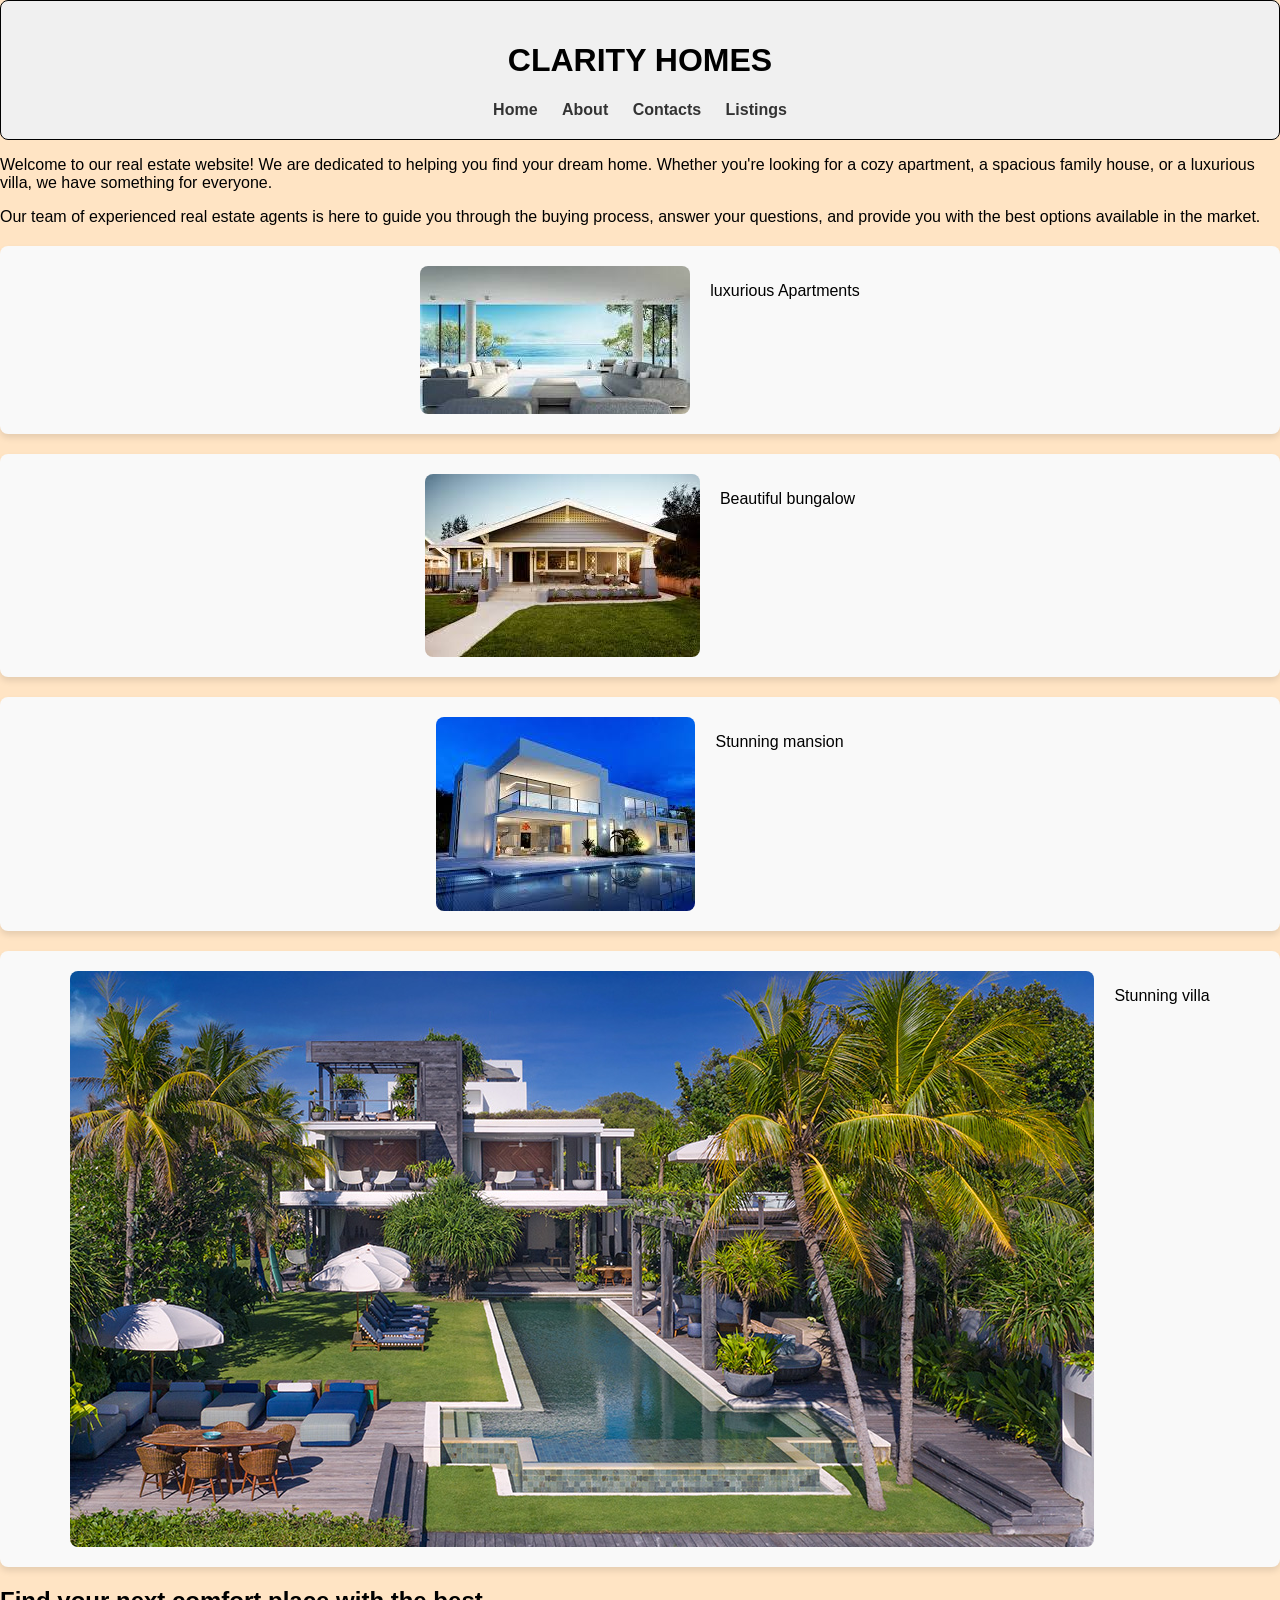
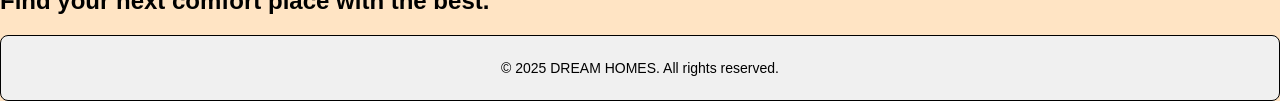
<file: index.html>
<!DOCTYPE html>
<html lang="en">
<head>
    <meta charset="UTF-8">
    <meta name="viewport" content="width=device-width, initial-scale=1.0">
    <title>DREAM HOMES</title>
    <link rel="stylesheet" href="src/styles.css">
</head>
<header class="header"><h1>CLARITY HOMES</h1>
    <nav>
<a href="index.html">Home</a>
    <a href="About.html">About</a>
    <a href="Contacts.html">Contacts</a>
    <a href="Listings.html">Listings</a>
    </nav>
</header>
<main>
<body class="body">
    <p>Welcome to our real estate website! We are dedicated to helping you find your dream home. Whether you're looking for a cozy apartment, a spacious family house, or a luxurious villa, we have something for everyone.</p>
    <p>Our team of experienced real estate agents is here to guide you through the buying process, answer your questions, and provide you with the best options available in the market.</p>
  
    <div class="images">
        <img src="images/apartment.jpeg" alt="Appartment">
        <p>luxurious Apartments</p>
    </div>
    <div class="images">
        <img src="images/bungalow.jpeg" alt="bungalow">
        <p>Beautiful bungalow</p>
    </div>
    <div class="images">
        <img src="images/mansion.jpeg" alt="mansion">
        <p>Stunning mansion</p>
    </div>
    <div class="images">
        <img src="images/vill.jpg" alt="villa">
        <p>Stunning villa</p>
    </div>
    </main>
    <h2>Find your next comfort place with the best.</h2>

</body>
<footer class="footer">
    <p>&copy; 2025 DREAM HOMES. All rights reserved.</p>
</footer>
</html>
</file>
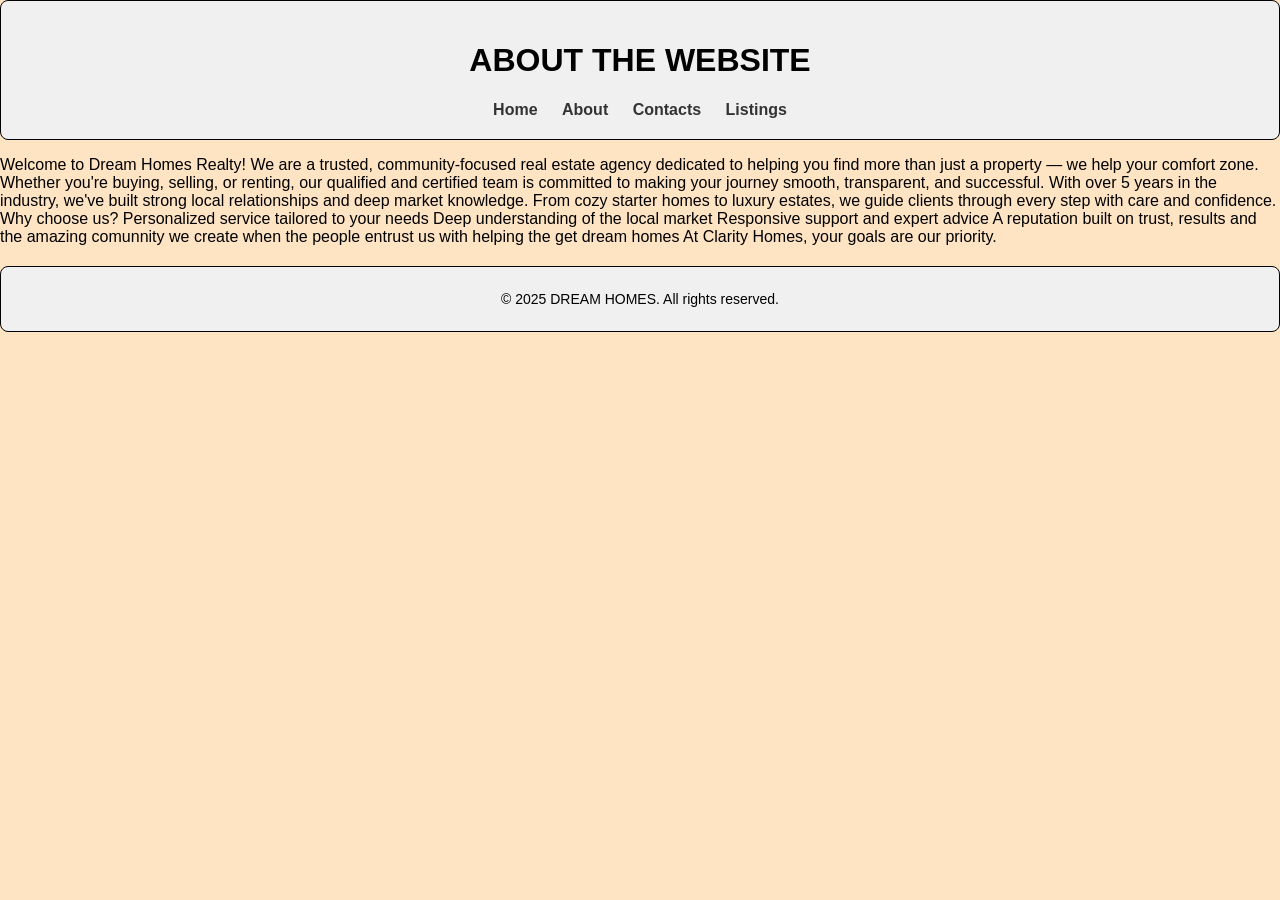
<file: About.html>
<!DOCTYPE html>
<html lang="en">
<head>
    <meta charset="UTF-8">
    <meta name="viewport" content="width=device-width, initial-scale=1.0">
    <title>ABOUT US</title>
    <link rel="stylesheet" href="src/styles.css">
        
</head>
<body class ="body">
<header class="header">
    <h1>ABOUT THE WEBSITE</h1>
        <a href="index.html">Home</a>
            <a href="About.html">About</a>
            <a href="Contacts.html">Contacts</a>
            <a href="Listings.html">Listings</a>
        </header>
        
    </header>
    <P>Welcome to Dream Homes Realty!
        We are a trusted, community-focused real estate agency dedicated to helping you find more than just a property — we help your comfort zone. Whether you're buying, selling, or renting, our qualified and certified team is committed to making your journey smooth, transparent, and successful.  
        With over 5 years in the industry, we've built strong local relationships and deep market knowledge. From cozy starter homes to luxury estates, we guide clients through every step with care and confidence.
        
        Why choose us?
        
        Personalized service tailored to your needs
        
        Deep understanding of the local market
        
        Responsive support and expert advice
        
        A reputation built on trust, results and the amazing comunnity we create when the people entrust us with helping the get dream homes
        
        At Clarity Homes, your goals are our priority.
        
        </P>
    
</body>
<footer class="footer">
    <p>&copy; 2025 DREAM HOMES. All rights reserved.</p>
</footer>
</html>
</file>
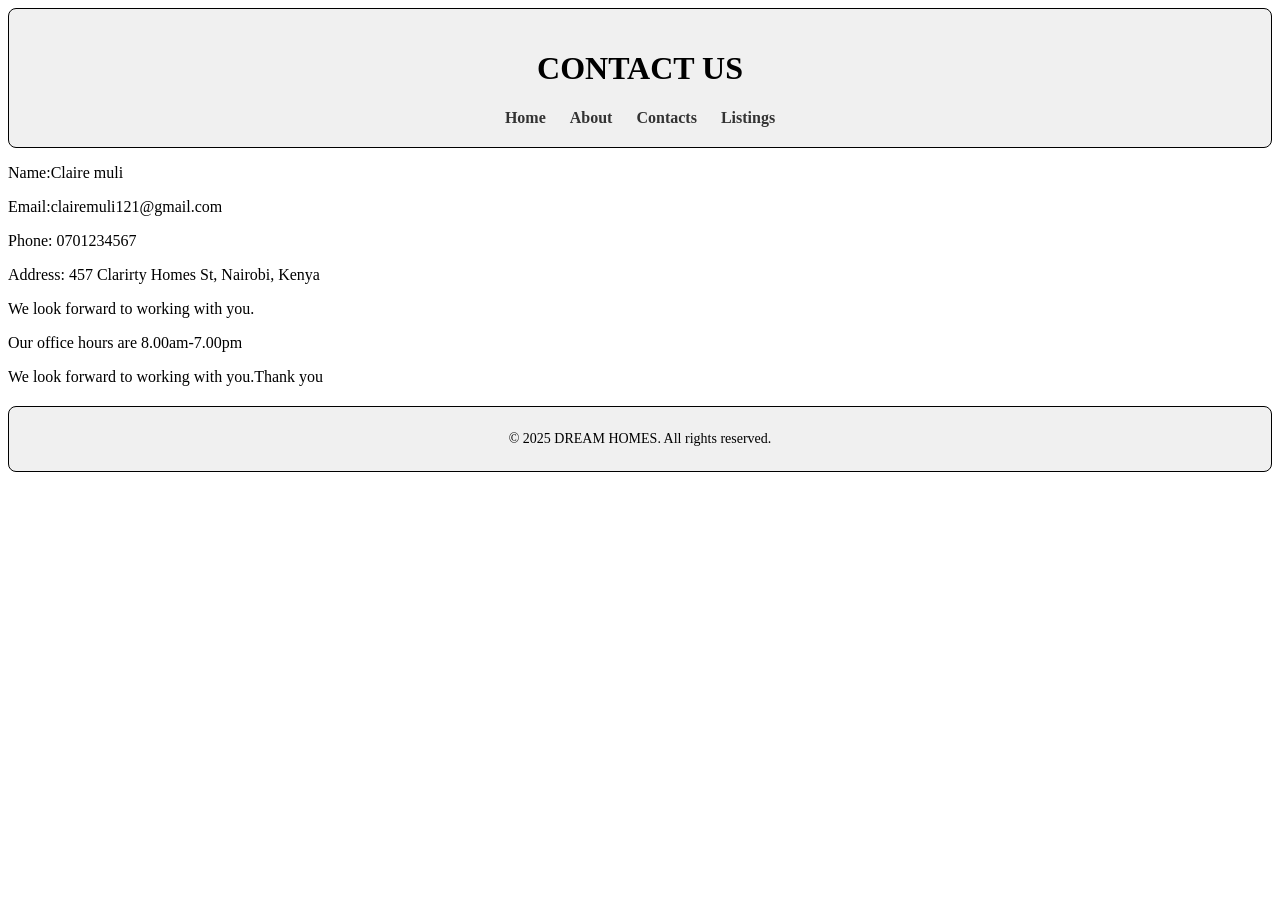
<file: Contacts.html>
<!DOCTYPE html>
<html lang="en">
<head>
    <meta charset="UTF-8">
    <meta name="viewport" content="width=device-width, initial-scale=1.0">
    <title>Contacts</title>
    <link rel="stylesheet" href="src/styles.css">
</head>
<body>
    <header class="header">
    <h1>CONTACT US</h1>

        <a href="index.html">Home</a>
        <a href="About.html">About</a>
        <a href="Contacts.html">Contacts</a>
        <a href="Listings.html">Listings</a>
    </header>
</body class="bodys">
<p> Name:Claire muli</p>
<p> Email:clairemuli121@gmail.com</p>
<p> Phone: 0701234567</p>
<p> Address: 457 Clarirty Homes St, Nairobi, Kenya</p>
<p> We look forward to working with you.</p>
<p>Our office hours are 8.00am-7.00pm</p>
<p> We look forward to working with you.Thank you</p>
</body>
<footer class="footer">
    <p>&copy; 2025 DREAM HOMES. All rights reserved.</p>
</footer>
</html>
</file>
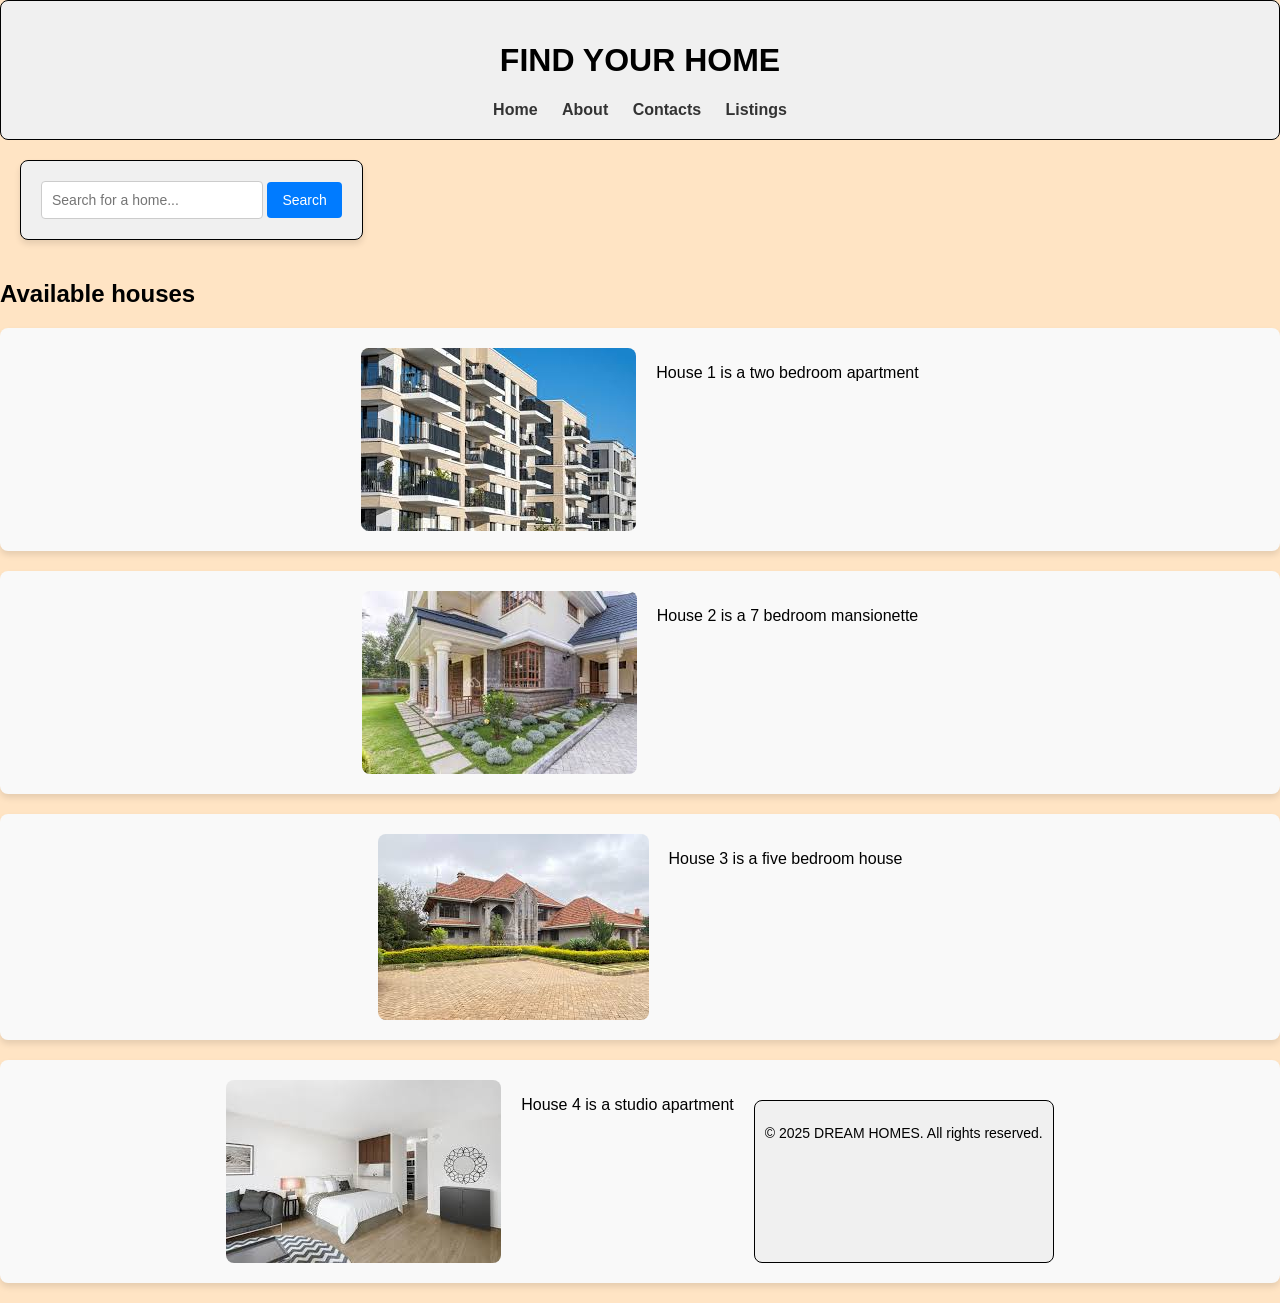
<file: Listings.html>
<!DOCTYPE html>
<html lang="en">
<head>
    <meta charset="UTF-8">
    <meta name="viewport" content="width=device-width, initial-scale=1.0">
    <title>listings</title>
    <link rel="stylesheet" href="src/styles.css">
</head>
<header class="header">
    <h1>FIND YOUR HOME</h1>
<a href="index.html">Home</a>
    <a href="About.html">About</a>
    <a href="Contacts.html">Contacts</a>
    <a href="Listings.html">Listings</a>
    </header>
<form class=form action="search for home"method="get" style="display: inline-block; margin-left:20px;">
    <input type="text" name="query" placeholder="Search for a home...">
    <button type="submit">Search</button>
</form>
<script src="script.js"></script>
<body class="body">
    <h2>Available houses</h2>
    <div class="images">
        <img src="images/2bd apartment.jpeg" alt="House 1">
        <p>House 1 is a two bedroom apartment</p>
    </div>
    <div class="images">
        <img src="images/7bedroom.jpeg" alt="House 2">
        <p>House 2 is a 7 bedroom mansionette</p>
    </div>
    <div class="images">
        <img src="images/5bd.jpeg" alt="House 3">
        <p>House 3 is a five bedroom house</p>
    </div>
    <div class="images">
        <img src="images/studio.jpeg" alt="House 4">
        <p>House 4 is a studio apartment</p>
</body>

<footer class="footer">
    <p>&copy; 2025 DREAM HOMES. All rights reserved.</p>   
</footer>
<script src="script.js"></script>
</html>
</file>
<file: src/styles.css>
.body {
    background-color: bisque;
    font-family: 'Franklin Gothic Medium', 'Arial Narrow', Arial, sans-serif;
    margin: 0;
    padding: 0;
    box-sizing: border-box;
}
.header {
    border: 1px solid black;
    padding: 20px;
    border-radius: 8px;
    text-align: center;
    background-color: #f0f0f0;
    font-size: 16px;
}
.header a {
    margin: 0 10px;
    text-decoration: none;
    color: #333;
    font-weight: bold;
}
.header a:hover {
    color: #007BFF;
}
.form {
    display: inline-block;
    margin: 20px auto;
    padding: 20px;
    border: 1px solid black;
    border-radius: 8px;
    text-align: center;
    background-color: #f0f0f0;
    box-shadow: 0 4px 6px rgba(0, 0, 0, 0.1);
}
.form input[type="text"] {
    padding: 10px;
    border: 1px solid #ccc;
    border-radius: 4px;
    font-size: 14px;
    width: 200px;
}
.form button {
    padding: 10px 15px;
    border: none;
    border-radius: 4px;
    background-color: #007BFF;
    color: white;
    font-size: 14px;
    cursor: pointer;
}

.form button:hover {
    background-color: #0056b3;
}
.images {
    display: flex;
    flex-wrap: wrap;
    gap: 20px;
    justify-content: center;
    margin: 20px auto;
    padding: 20px;
    background-color: #f9f9f9;
    border-radius: 8px;
    box-shadow: 0 4px 6px rgba(0, 0, 0, 0.1);
}
.images img{
    max-width: 100%;
    border-radius: 8px;
    transition: transform 0.2s ease-in-out;
}
.images img:hover {
    transform: scale(1.05);
}
.images img p {
    margin-top: 10px;
    font-size: 14px;
    color: #333;
    text-align: center;
}
.footer {
    border: 1px solid black;
    padding: 10px;
    border-radius: 8px;
    text-align: center;
    background-color: #f0f0f0;
    font-size: 14px;
    margin-top: 20px;
}
.search-results {
    margin: 20px auto;
    padding: 10px;
    border: 1px solid #ccc;
    background-color: #f9f9f9;
    border-radius: 5px;
    max-width: 600px;
    box-shadow: 0 4px 6px rgba(0, 0, 0, 0.1);
}
.search-results p {
    margin: 5px 0;
    font-size: 14px;
    color: #333;
}


@media (max-width: 768px) {
    .header {
        font-size: 14px;
    }

    .form input[type="text"] {
        width: 100%;
    }

    .images {
        flex-direction: column;
        align-items: center;
    }

    .images img {
        width: 80%;
    }
}
</file>
